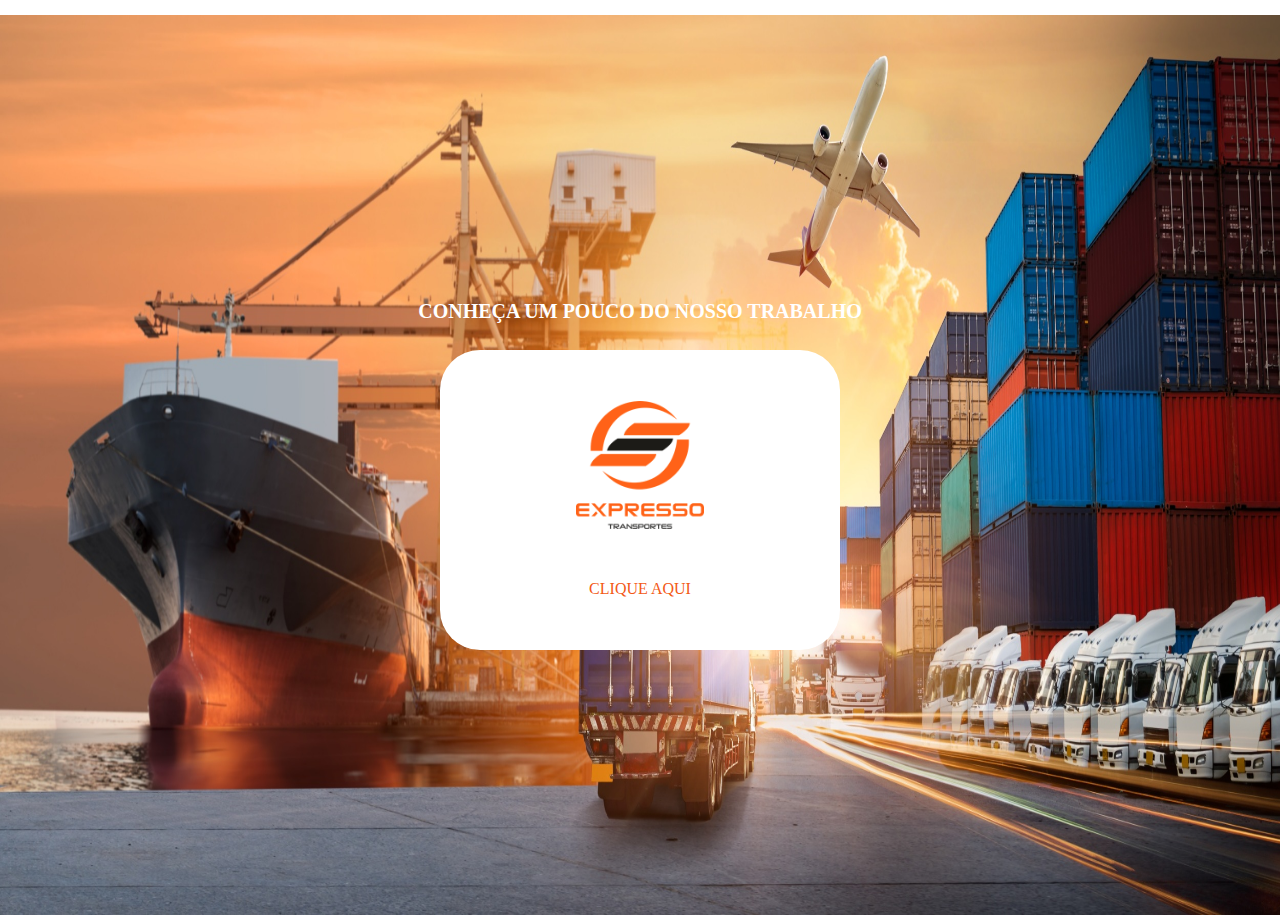
<file: index.html>
<!DOCTYPE html>
<html lang="en">
<head>
    <meta charset="UTF-8">
    <meta http-equiv="X-UA-Compatible" content="IE=edge">
    <meta name="viewport" content="width=device-width, initial-scale=1.0">
    <title>Inicio</title>
    <LINK rel= "stylesheet" href="estilos/Style.css">
</head>

<body>       
    <section class="page01">
        <img class="image-page01" src="./img/sobre.jpg" alt="">
        <h1>CONHEÇA UM POUCO DO NOSSO TRABALHO</h1>
        <div class="animation">
            <img class="logo" src="./img/logo.png" alt="Logoindex">
        <a href="./Cadastro.html">CLIQUE AQUI</a>
    </div>
    </section>
</body>
</html>
</file>
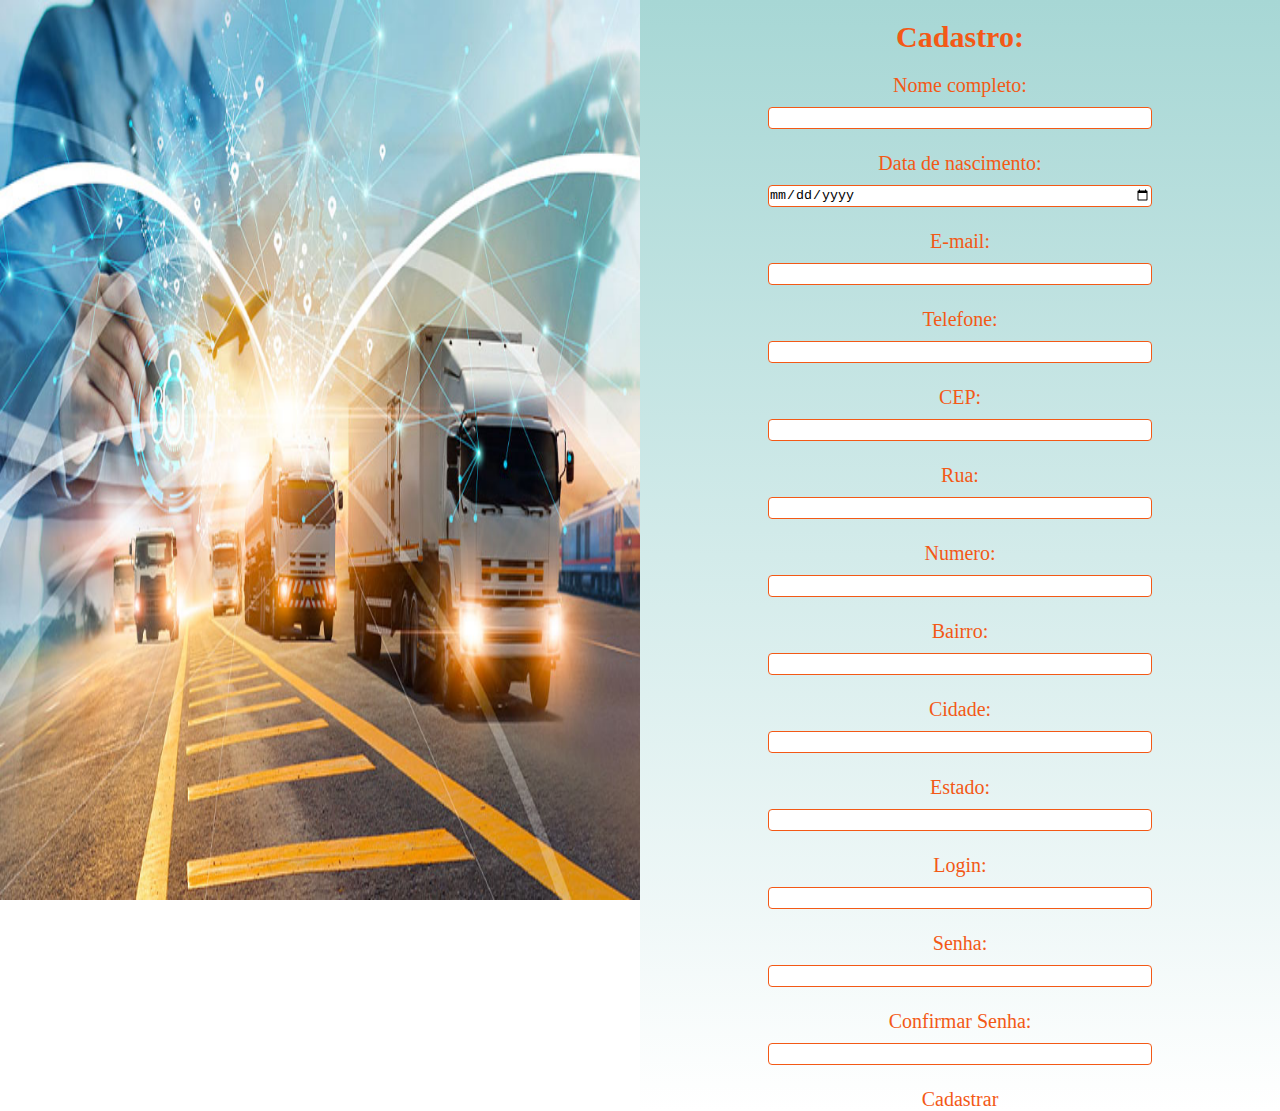
<file: Cadastro.html>
<!DOCTYPE html>
    <html lang="en">
    <head>
        <meta charset="UTF-8">
        <meta http-equiv="X-UA-Compatible" content="IE=edge">
        <meta name="viewport" content="width=device-width, initial-scale=1.0">
        <title>Cadastro</title>
        <LINK rel= "stylesheet" href="estilos/Style.css">
    </head>

    <body>        
        <div class = "conteudo">
                <div class="img-cadastro">
                    <img  src="img/cadastro.jpg" alt="conteudo">
                </div>
                <div class="formulario">
                    <h1 class="h1-formulario">Cadastro:</h1>
                <form>
                <fieldset>
                    <label for="nome">Nome completo:</label>
                    <input type="text" name="nome" id="nome" required><br>

                    <label for="data-nascimento">Data de nascimento:</label>
                    <input type="date" name="dnasc" id="data-nascimento" required><br>

                    <label for="email">E-mail:</label>
                    <input type="email" name="email" id="email" required><br>
                    
                    <label for="telefone">Telefone:</label>
                    <input type="tel" name="tel" id="telefone" required><br>

                    <label for="CEP">CEP:</label>
                    <input name="CEP" id="CEP" required pattern="\d{5}-\d{3}"><br>

                    <label for="rua">Rua:</label>
                    <input type="text" name="Rua" id="rua" required><br>

                    <label for="numero">Numero:</label>
                    <input type="text" name="Numero" id="numero" required><br>

                    <label for="Bairro">Bairro:</label>
                    <input type="text" name="Bairro" id="Bairro" required><br>

                    <label for="cidade">Cidade:</label>
                    <input type="text" name="Cidade" id="cidade" required><br>

                    <label for="Estado">Estado:</label>
                    <input type="text" name="Estado" id="Estado" required><br>

                    <label for="login">Login:</label>
                    <input type="text" name="Login" id="login" required><br>

                    <label for="senha">Senha:</label>
                    <input type="password" id="senha" required><br>

                    <label for="confirmar-senha">Confirmar Senha:</label>
                    <input type="password" id="confirmar-senha" name="confirmar-senha" required><br>
                    <div class="botao">
                    <a href="./Login.html" class="btn button-anim">
                         Cadastrar</a>
                    </div>
                </fieldset>  
            </form>
        </div>
    </div>         
    </body>
    </html>
</file>
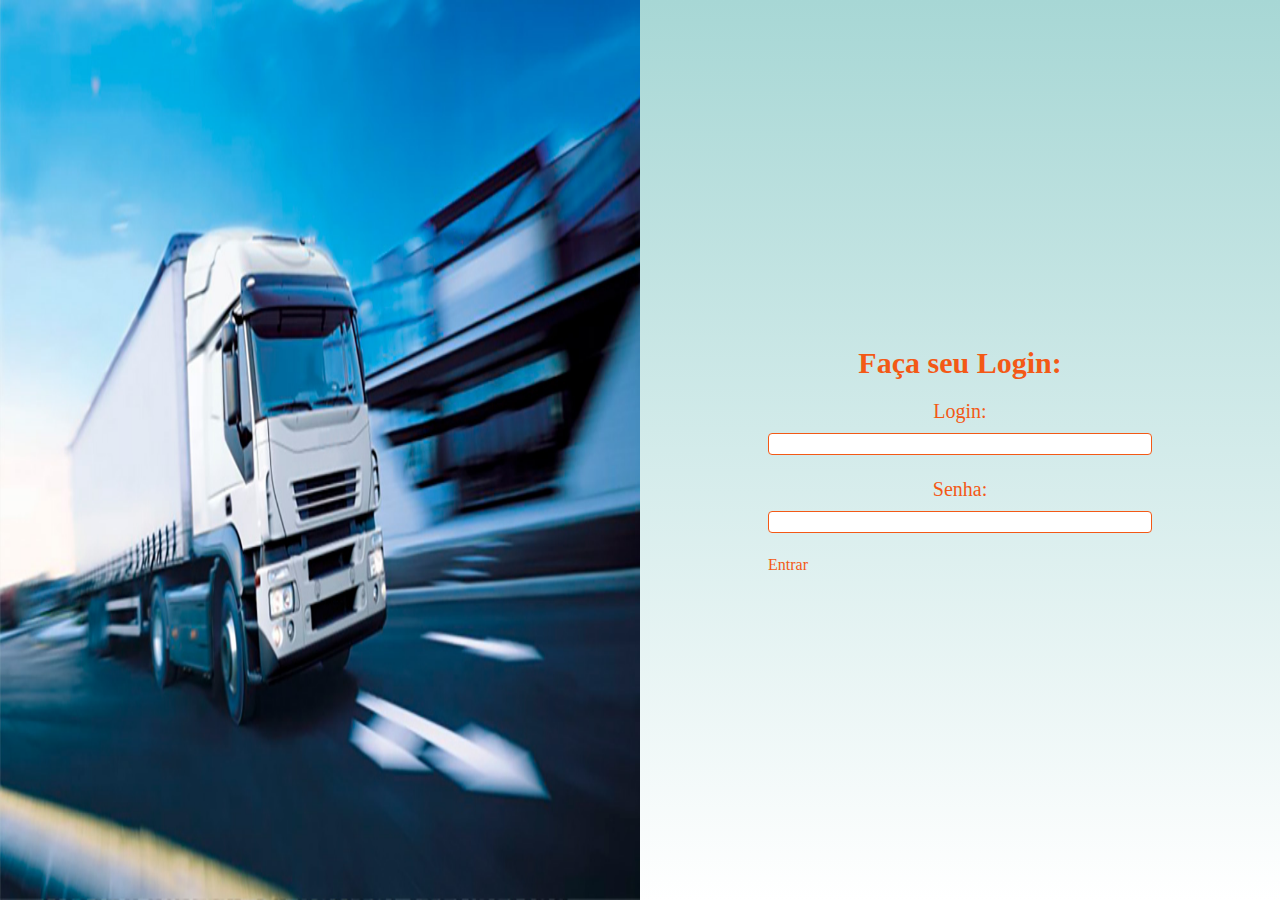
<file: Login.html>
<!DOCTYPE html>
<html lang="en">
<head>
    <meta charset="UTF-8">
    <meta http-equiv="X-UA-Compatible" content="IE=edge">
    <meta name="viewport" content="width=device-width, initial-scale=1.0">
    <title>Inicio</title>
    <LINK rel= "stylesheet" href="estilos/Style.css">
</head>
<body>    
    <div class = "conteudo">
        <div class="imglogin">            
            <img  src="img/login.jpg" alt="conteudo">
        </div>
        <div class = "formulario">
            <h1 class="h1-formulario">Faça seu Login:</h1>
            <form>
                <Fieldset>
                    <label for="l1">Login:</label>
                    <input type="text" name="Login" id="l1"><br>
                    
                    <label for="s1">Senha:</label>
                    <input type="password" id="s1"><br>  
                                       
                </Fieldset>
                <a  href="./principal.html" class="btn button-anim">Entrar</a>
            </form>
        </div>
    </div>
</body>
</html>
</file>
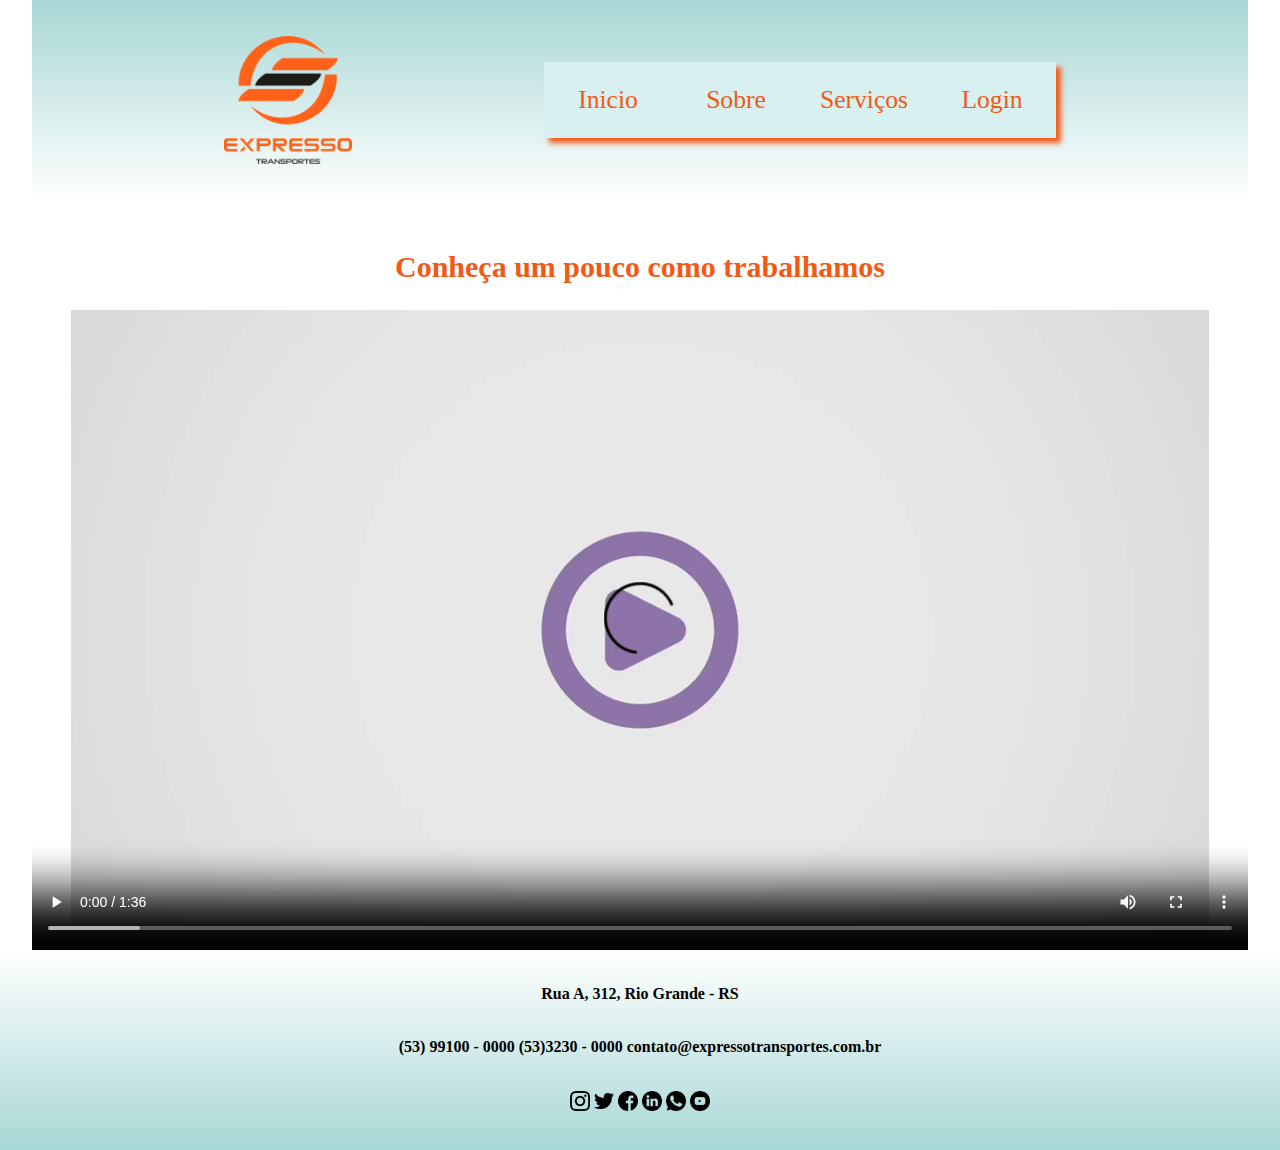
<file: principal.html>
<!DOCTYPE html>
<html lang="en">
<head>
    <meta charset="UTF-8">
    <meta http-equiv="X-UA-Compatible" content="IE=edge">
    <meta name="viewport" content="width=device-width, initial-scale=1.0">
    <title>Inicio</title>
    <LINK rel= "stylesheet" href="estilos/Style.css">
</head>

<body class="body-principal">
    <header class="cabecalho">
            <img class="logo" src="img/logo.png" alt="Logo">
        <nav>
            <ul>
                <li><a href=index.html>Inicio</a></li>
                <li><a href=principal.html>Sobre</a></li>
                <li><a href=principal.html>Serviços</a></li>
                <li><a href=Login.html>Login</a></li>
            </ul>
        </nav>
    </header>            
      <section>
        <h1>Conheça um pouco como trabalhamos</h1>
        <video src="img/Transporte.mp4" controls></video>
    </section>
    <footer>
     
            <b>Rua A, 312, Rio Grande - RS</b>
            <b>(53) 99100 - 0000  (53)3230 - 0000 contato@expressotransportes.com.br</b>
         <div class = "social">
            <img src="img/instagram.png" alt="insta">
            <img src="img/twitter.png" alt="twit">
            <img src="img/facebook.png" alt=face>
            <img src="img/linkedin.png" alt=linkedin>
            <img src="img/whatsapp.png" alt=whatsapp>
            <img src="img/youtube.png" alt=youtube>
        </div>       
    </footer>
</body>
</html>
</file>
<file: estilos/Style.css>
@import "reset.css";
/* -------------------------------Fontes --------------------------*/
a{
  text-decoration: none;
  color: #f35916;
}
h1{
  padding-top: 20px;
    padding-bottom: 20px;
    font-size: clamp(12px, 30px,50px);
    color: #f35916;
}
  
/* ---------------------------   HEADER ------------------------------------*/
header{
  display: flex;
  justify-content: space-evenly;
  flex-direction: row;  
  align-items: center;    
  width: 95vw;
  height: clamp(90px, 20vw,200px);          
  margin: auto;
  background: rgb(167,215,213);
  background: linear-gradient(180deg, rgba(167,215,213,1) 0%, rgba(255,255,255,1) 100%);  
  }
.logo{
  width: 10vw;
  height: 10vw;
}
@media only screen and (max-width: 768px) {
  .logo {
    width: 12vw;
  }

  header {
    height: 12vw;
  }

  @media only screen and (min-width: 600px) {
    .logo {
      width: 18vw;
    }

    header {
      height: 18vh;
    }
  }
}
  nav{  
    font-size: clamp(10px,2vw,50px);
    width:40vw;
    height: clamp(35px, 6vw, 90px);
    box-shadow: 0.4vw 0.4vw 0.4vw #edb789;    
    background-color: rgb(216, 240, 239); 
    box-shadow:0.4vw 0.4vw 0.4vw #f35916;
    
  }
  nav ul{
    display: flex;
    align-items: center;   
}
  nav ul li{
    text-decoration: none;
    display: flex;
    justify-content: space-evenly;
    align-items: center;   
    width: clamp(25px,20vw,200px);
    height: clamp(35px, 6vw, 90px);
    color: rgb(13, 68, 68);
  }
  nav li a:hover{
    background-color: #f5923b;   
    font-weight: 400;
    color: antiquewhite;
  }
/*  -------------------------------------------SECTION----------------------------------------------------------------*/

.page01{
  width: 100vw;
  height: 100vh;
  display: flex;
  align-items: center;
  justify-content: center;

}


.page01 h1{
  font-size: clamp(12px, 20px,50px);
  text-align: center;
  color: white;
}

.image-page01{
  width: 100%;
  height: 100vh;
  position: absolute;
  z-index: -1;
}

.conteudo{
  height: 100vh;
  display: grid;  
  grid-template-columns: 50% 50%;
  grid-template-areas:
  "img-cadastro formulario";
}

@media(max-width:768px){
  .conteudo{
    grid-template-columns: 100%;
    grid-template-areas:
    "img-cadastro"
    "formulario";
  }
  .body-principal h1{
    font-size: 15px;
  }
}

.imglogin, .img-cadastro{
  grid-area: img-cadastro;
  
}

.imglogin img, .img-cadastro img{
  width: 50%;
 height: 100vh;
 position: fixed;
}
@media(max-width:768px){
  .imglogin img, .img-cadastro img{
    position: relative;
    width: 100%;
    height: 100%;
    align-content: center;
  }
}
.formulario{
  grid-area: formulario;
  display: flex;
  flex-direction: column;
  align-items: center;
  justify-content: center;
  background: linear-gradient(180deg, rgba(167,215,213,1) 0%, rgba(255,255,255,1) 100%);   

}


.h1-formulario{
  padding: 0;
  margin-bottom: 20px;
  margin-top: 20px;
}

@media(max-width:768px){
  .formulario{
    width: 100%;
    display: flex;
    justify-content: flex-start;
    align-items: center;
  }
  .formulario h1{
    margin-bottom: 20px;
  }
}

fieldset{
  font-size: 20px;
  color: #f35916;
  display: flex; 
  flex-direction: column;
  align-items: center;
  justify-content: center;
}
input{
  border: 0.1px solid #f35916;
  border-radius: 4px;
  width: 30vw;
  height: 22px;
  margin-top: 10px;
}
@media(max-width:768px){
  input{
    width: 60vw;
  }
}

.botao{
  color: #f35916;

}
.botao a:hover{

  background-color: #ff8000;   
  font-weight: 400;
  color: rgb(255, 255, 255);
}

.paga04 div{
  display: flex;
    flex-direction: row; 
    flex-wrap: wrap; 
    justify-content: space-evenly;
    align-items: center; 
}
video{
  width: 95vw;
  height: clamp(10px, 50vw,100vw);
}
.animation{
  width: 400px;
  height: 300px;
  border-radius: 40px;
  display: flex;
  justify-content: space-evenly;
  align-items: center; 
  flex-direction: column;
  background-color: white;
  animation: fundo 15s ease both;
}
@keyframes fundo { 
	0% {
	opacity: 0;
	animation-timing-function: ease-out;
	}
	50% {
	opacity: 1;
	animation-timing-function: ease-out;
}
}
@media(max-width:768px){
  .animation{
    width: 45vw;
    height: 35vh;
  }
  .page01 h1{
    font-size: 18px;
  }
}
/* ----------------------------- FOOTER ------------------------------------------------------*/
footer{
    display: flex;
    justify-content: space-evenly;
    flex-direction: column;  
    align-items: center;    
    width: 100vw;
    height: clamp(90px, 20vw,200px);          
    background: rgb(167,215,213);
    background: linear-gradient(360deg, rgba(167,215,213,1) 0%, rgba(255,255,255,1) 100%);
  }
  
 footer .social img {
    width: 20px;
    height: 20px;
  }

   section{
    padding-top: 30px;
    display: flex;
    flex-direction: column;  
    justify-content: space-evenly;
    align-items: center;
    gap: 0.5vw;   
  } 

@media(max-width:768px){
  footer b{
    font-size: 10px;
  }
}

  /* --------------------------------------------------------------------------------*/
</file>
